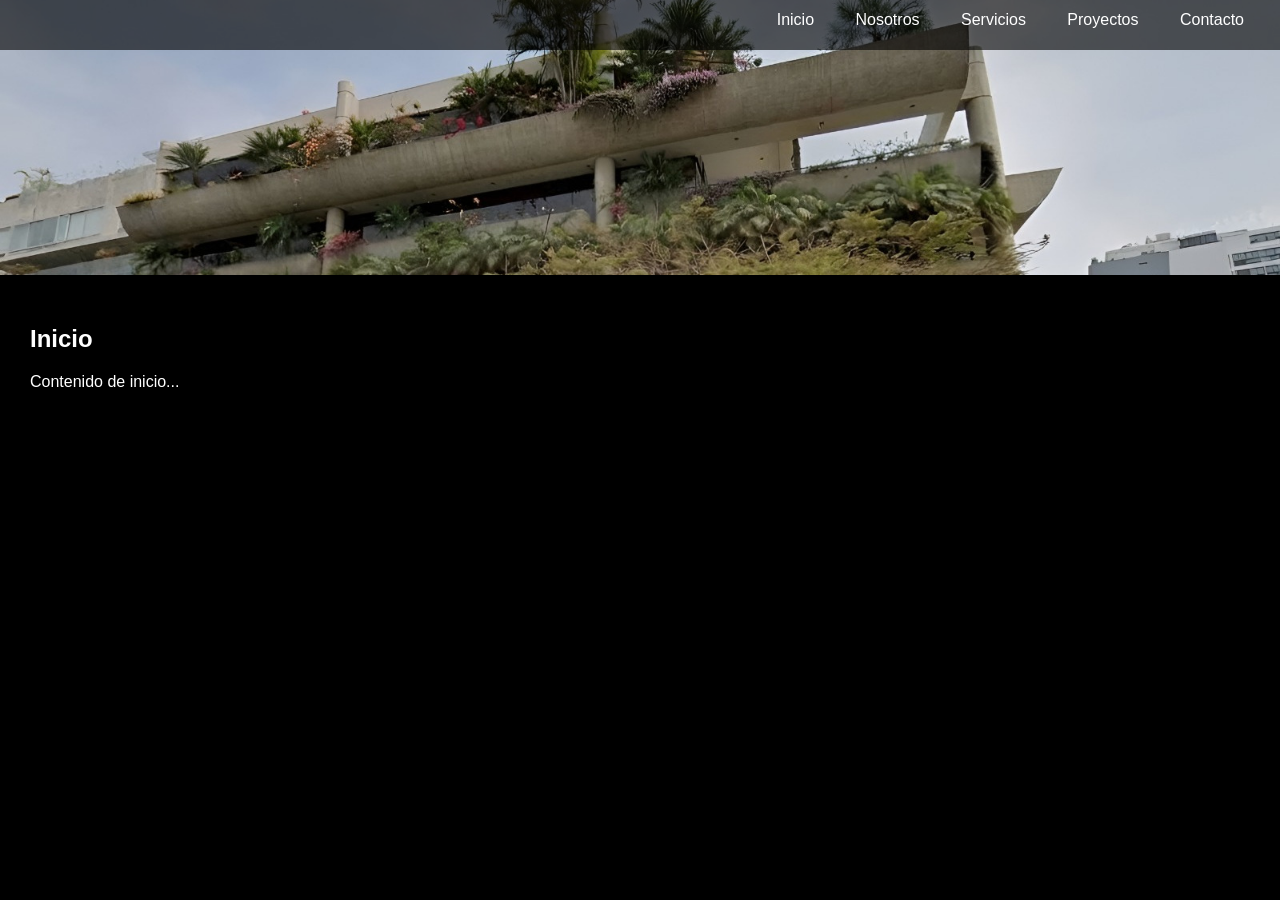
<file: index.html>
<!DOCTYPE html>
<html lang="es">
<head>
    <meta charset="UTF-8">
    <title>Marcos Kaliksztein arquitectos</title>
	<meta name="viewport" content="width=device-width, initial-scale=1.0">
	<link rel="icon" href="logo.jpeg">
    <style>
        body {
            margin: 0;
            background-color: black;
            color: white;
            font-family: Arial, sans-serif;
			
			cursor: url("cursor.png"), auto;<!--agregado-->
        }

        /* Banner */
        .banner {
            width: 100%;
            display: block;
        }

        /* Menú */
		<!--
        nav {
            text-align: right;
            padding: 20px;
        }
		-->
		.menu {
			background: rgba(0, 0, 0, 0.6);
			position: fixed;
			top: 0;
			left: 0;
			width: 100%;
			height: 50px;
			
			padding: 10px 30px;
			box-sizing: border-box;
			
			z-index: 1000;
		}
		
        nav button {
            background: none;
            border: none;
            color: white;
            font-size: 16px;
            margin-left: 25px;
            cursor: pointer;
        }

        nav button:hover {
            text-decoration: underline;
        }

        /* Contenido */
        main {
            padding: 30px;
        }
		
		.mapa {
			display: flex;
			justify-content: center;
		}

		.mapa iframe {
			width: 95%;
			max-width: 1000px;<!-- 800px-->
			height: 500px;
		}
		
		#contenido section {
		display: none;
		}
		
		.centrado {
			width: 95%;
			max-width: 600px;
			text-align: left;
			margin: auto;
		}
		
		.nosotros {
			display: grid;
			grid-template-columns: 1fr 1fr;
			gap: 10px;
		}
		
		.foto_perfil {
		height: 100%;
		max-width: 95%;
		max-height: 500px;
		width: auto;
		margin: auto;
		object-fit: cover; <!-- que es estopx-->
		}
		
    </style>
</head>

<body>
	<nav class="menu">
        <button onclick="mostrar('inicio')">Inicio</button>
		<button onclick="mostrar('nosotros')">Nosotros</button>
        <button onclick="mostrar('servicios')">Servicios</button>
        <button onclick="mostrar('proyectos')">Proyectos</button>
        <button onclick="mostrar('contacto')">Contacto</button>
    </nav>
    <img class="banner" src="banner.jpg" alt="Estudio de Arquitectura">
    
    <main id="contenido">
		<section id="inicio">
			<h1>Inicio</h1>
			<p>Contenido de inicio...</p>
		</section>

		<section id="nosotros">
			<div class="nosotros">
				<img class="foto_perfil" src="foto_perfil.png">
				<div>
					<h1>Nosotros</h1>
					<p class="centrado">Marcos Kaliksztein (Lima, 1941) Graduado en la Escola de Arquitectura da Universidade
					de Minas Gerais, Brasil. Ha merecido premios en la Bienal de Arquitectura de 1978 y 
					el Concurso Nacional de la Calidad Arquitectónica 2002. Autor de más de 200 proyectos arquitectónicos. 
					Se suma a la opinión: que la Arquitectura es el producto de las condiciones sociales y las posibilidades técnicas. 
					El resultado del proyecto depende de la visión de cada arquitecto y su valoración en el entorno donde se ubica. </p>
				</div>
			</div>
		</section>

		<section id="servicios">
			<h1>Servicios</h1>
			<p>Diseño Arquitectonico</p>
			<p>Saneamiento</p>
			<p>Supervisiones</p>
			<p>Consultoría</p>
		</section>

		<section id="proyectos">
			<h1>Proyectos</h1>
			<p>Contenido de proyectos...</p>
			<div class="mapa">
				<iframe src="https://www.google.com/maps/d/embed?mid=1mu4OMQ7hOnxNC6ciyuy22JC1nIjqwXA&ehbc=2E312F&noprof=1" width="640" height="480"></iframe>
			</div>
		</section>

		<section id="contacto">
			<h1>Contacto</h1>
			<p>Contenido de contacto...</p>
		<!--
		</section>
        <h1>Estudio de Arquitectura</h1>
        <p>Bienvenido.</p>-->
    </main>

    <script src="script.js"></script>
		
</body>
</html>
</file>
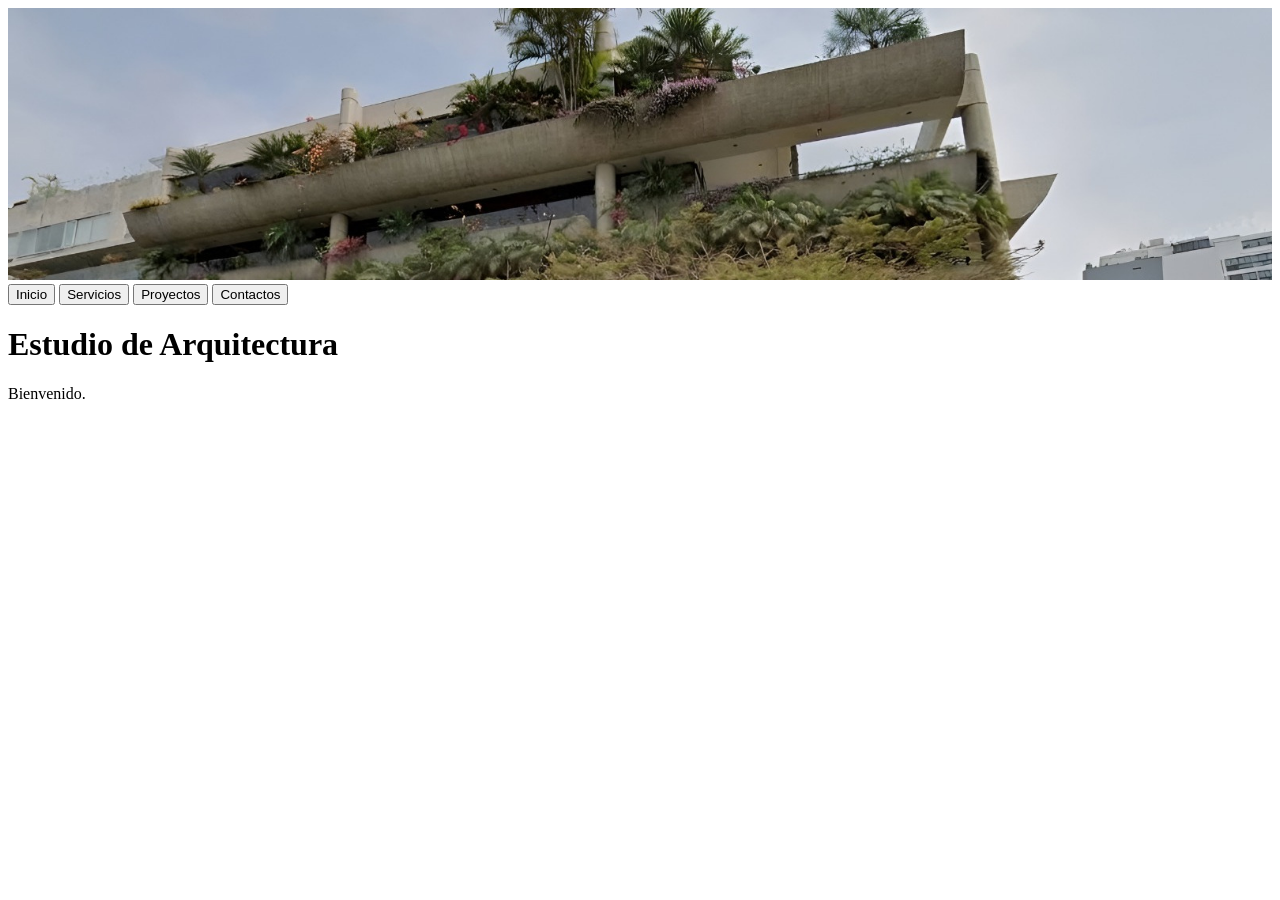
<file: index1.html>
<!DOCTYPE html>
<html lang="es">
<head>
    <meta charset="UTF-8">
    <title>Estudio de Arquitectura</title>
</head>

<body>

    <!-- Banner -->
    <img src="banner.jpg" width="100%">

    <!-- Menú -->
    <nav>
        <button onclick="mostrar('inicio')">Inicio</button>
        <button onclick="mostrar('servicios')">Servicios</button>
        <button onclick="mostrar('proyectos')">Proyectos</button>
        <button onclick="mostrar('contactos')">Contactos</button>
    </nav>

    <!-- Aquí cambia el contenido -->
    <main id="contenido">
        <h1>Estudio de Arquitectura</h1>
        <p>Bienvenido.</p>
    </main>

    <script src="script.js"></script>

</body>
</html>
</file>
